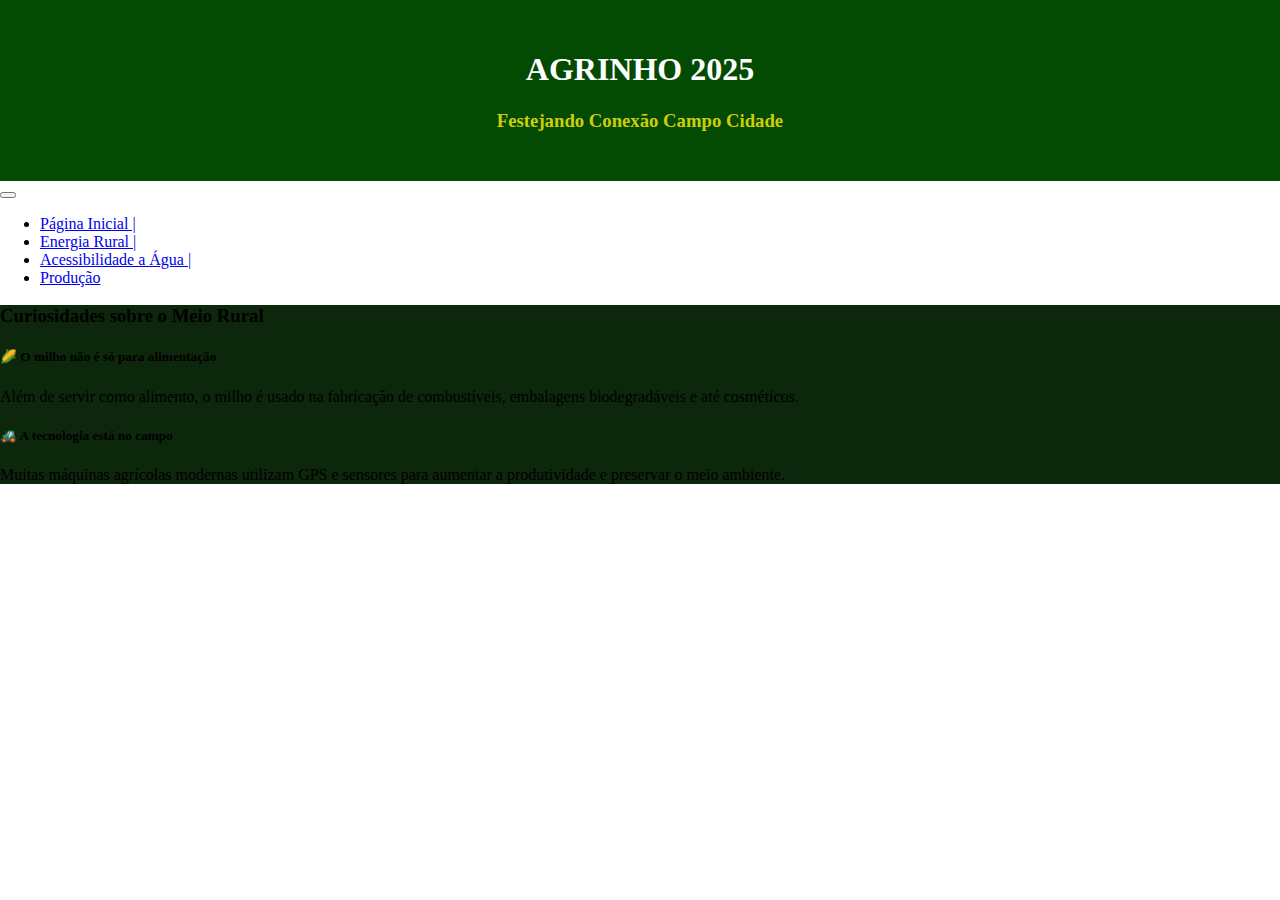
<file: agua.html>
<!DOCTYPE html>
<html lang="en">
<head>
    <meta charset="UTF-8">
    <meta name="viewport" content="width=device-width, initial-scale=1.0">
    <title>Document</title>
    <link href="https://cdn.jsdelivr.net/npm/bootstrap@5.3.5/dist/css/bootstrap.min.css" rel="stylesheet"
    integrity="sha384-SgOJa3DmI69IUzQ2PVdRZhwQ+dy64/BUtbMJw1MZ8t5HZApcHrRKUc4W0kG879m7" crossorigin="anonymous">
<link rel="stylesheet" href="agua.css">
</head>
<body>
     <section class="cabecalho">
        <h1>AGRINHO 2025</h1>
        <h3>Festejando Conexão Campo Cidade</h3>
    </section>

    <!--cabeçalho do site-->
    <nav class="navbar navbar-expand-lg bg-success">
        <div class="container-fluid ">
            <button class="navbar-toggler" type="button" data-bs-toggle="collapse" data-bs-target="#navbarNav"
                aria-controls="navbarNav" aria-expanded="false" aria-label="Toggle navigation">
                <span class="navbar-toggler-icon"></span>
            </button>
            <div class="collapse navbar-collapse justify-content-center" id="navbarNav">
                <ul class="navbar-nav">
                    <li class="nav-item">
                        <a class="nav-link active text-white" aria-current="page" href="index.html">Página Inicial |</a>
                    </li>
                    <li class="nav-item">
                        <a class="nav-link text-white" href="energia.html">Energia Rural |</a>
                    </li>
                    <li class="nav-item">
                        <a class="nav-link text-white" href="agua.html">Acessibilidade a Água |</a>
                    </li>
                    <li class="nav-item">
                        <a class="nav-link text-white" href="producao.html">Produção</a>
                    </li>
                </ul>
            </div>
        </div>
    </nav>
    <section class="py-5 bg-mc text-white">
        <div class="container">
            <h3 class="text-center mb-4">Curiosidades sobre o Meio Rural</h3>
            <div class="row">
                <div class="col-md-6">
                    <h5>🌽 O milho não é só para alimentação</h5>
                    <p>Além de servir como alimento, o milho é usado na fabricação de combustíveis, embalagens biodegradáveis e até cosméticos.</p>
                </div>
                <div class="col-md-6">
                    <h5>🚜 A tecnologia está no campo</h5>
                    <p>Muitas máquinas agrícolas modernas utilizam GPS e sensores para aumentar a produtividade e preservar o meio ambiente.</p>
                </div>
            </div>
        </div>
    </section>
    
</body>
</html>
</file>
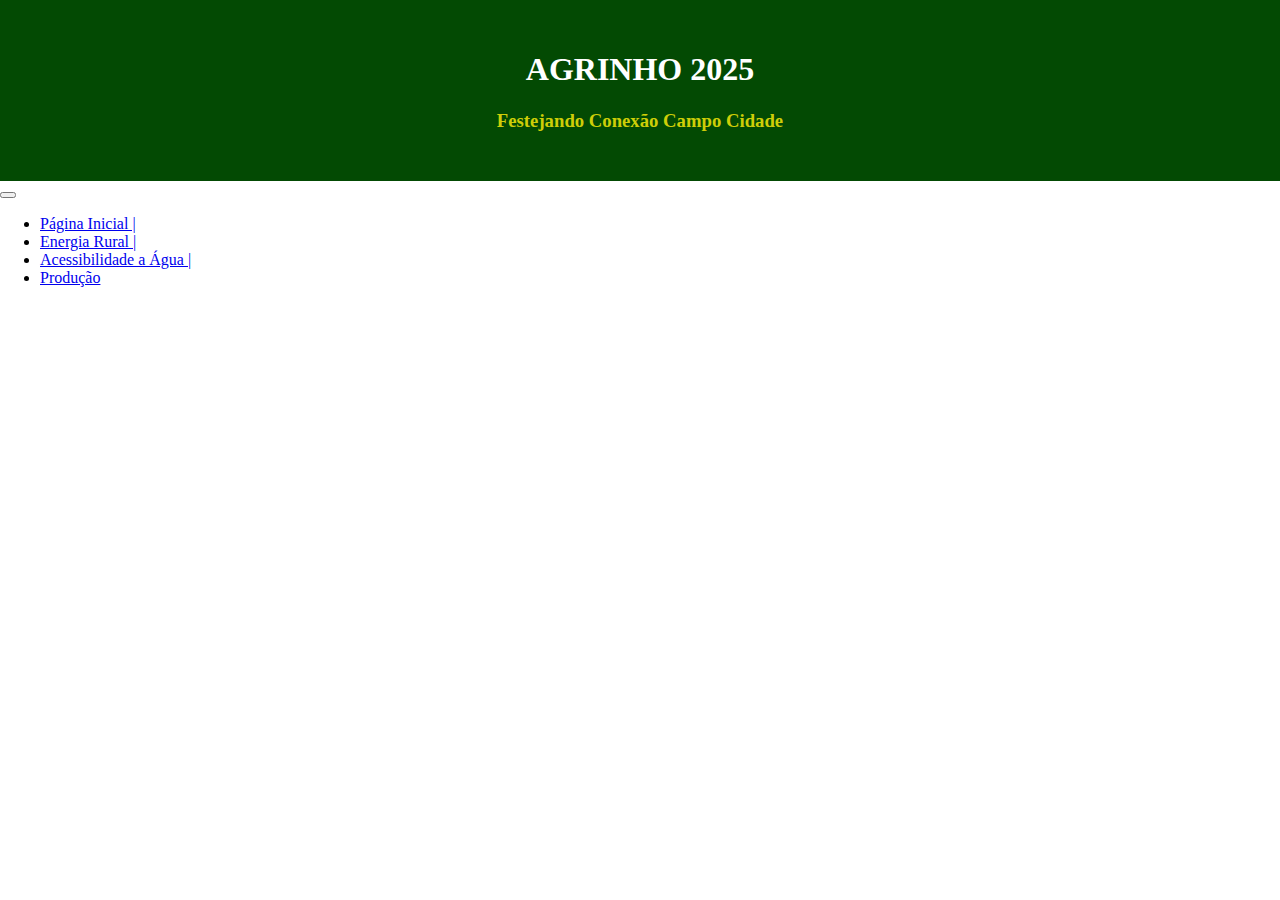
<file: energia.html>
<!DOCTYPE html>
<html lang="en">
<head>
    <meta charset="UTF-8">
    <meta name="viewport" content="width=device-width, initial-scale=1.0">
    <title>AGRINHO</title>
    <link href="https://cdn.jsdelivr.net/npm/bootstrap@5.3.5/dist/css/bootstrap.min.css" rel="stylesheet"
    integrity="sha384-SgOJa3DmI69IUzQ2PVdRZhwQ+dy64/BUtbMJw1MZ8t5HZApcHrRKUc4W0kG879m7" crossorigin="anonymous">
<link rel="stylesheet" href="energia.css">
</head>
<body>
     <section class="cabecalho">
        <h1>AGRINHO 2025</h1>
        <h3>Festejando Conexão Campo Cidade</h3>
    </section>

    <!--cabeçalho do site-->
    <nav class="navbar navbar-expand-lg bg-success">
        <div class="container-fluid ">
            <button class="navbar-toggler" type="button" data-bs-toggle="collapse" data-bs-target="#navbarNav"
                aria-controls="navbarNav" aria-expanded="false" aria-label="Toggle navigation">
                <span class="navbar-toggler-icon"></span>
            </button>
            <div class="collapse navbar-collapse justify-content-center" id="navbarNav">
                <ul class="navbar-nav">
                    <li class="nav-item">
                        <a class="nav-link active text-white" aria-current="page" href="index.html">Página Inicial |</a>
                    </li>
                    <li class="nav-item">
                        <a class="nav-link text-white" href="energia.html">Energia Rural |</a>
                    </li>
                    <li class="nav-item">
                        <a class="nav-link text-white" href="agua.html">Acessibilidade a Água |</a>
                    </li>
                    <li class="nav-item">
                        <a class="nav-link text-white" href="producao.html">Produção</a>
                    </li>
                </ul>
            </div>
        </div>
    </nav>
    
</body>
</html>
</file>
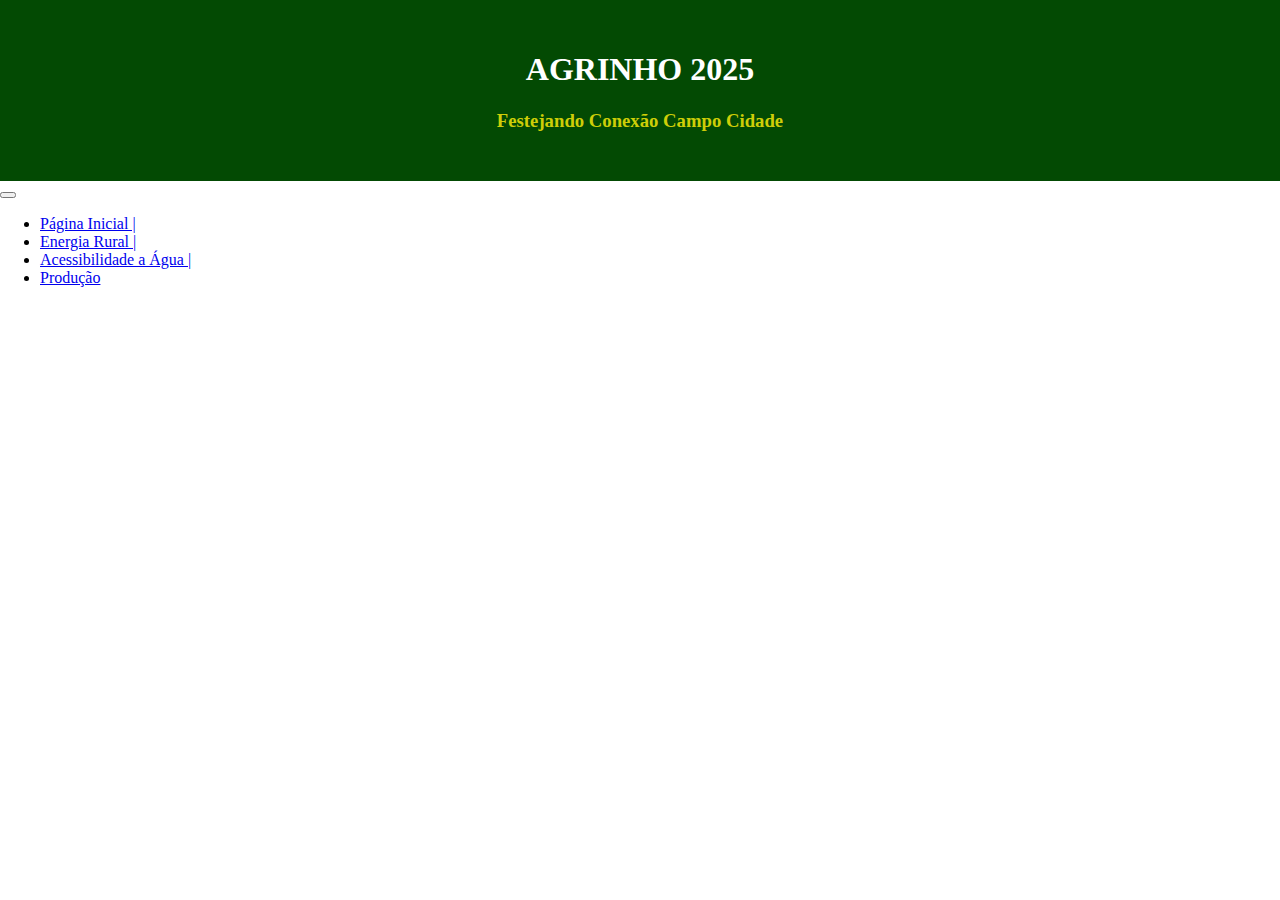
<file: producao.html>
<!DOCTYPE html>
<html lang="en">
<head>
    <meta charset="UTF-8">
    <meta name="viewport" content="width=device-width, initial-scale=1.0">
    <title>AGRINHO</title>
    <link href="https://cdn.jsdelivr.net/npm/bootstrap@5.3.5/dist/css/bootstrap.min.css" rel="stylesheet"
    integrity="sha384-SgOJa3DmI69IUzQ2PVdRZhwQ+dy64/BUtbMJw1MZ8t5HZApcHrRKUc4W0kG879m7" crossorigin="anonymous">
<link rel="stylesheet" href="producao.css">
</head>
<body>
    <section class="cabecalho">
        <h1>AGRINHO 2025</h1>
        <h3>Festejando Conexão Campo Cidade</h3>
    </section>

    <!--cabeçalho do site-->
    <nav class="navbar navbar-expand-lg bg-success">
        <div class="container-fluid ">
            <button class="navbar-toggler" type="button" data-bs-toggle="collapse" data-bs-target="#navbarNav"
                aria-controls="navbarNav" aria-expanded="false" aria-label="Toggle navigation">
                <span class="navbar-toggler-icon"></span>
            </button>
            <div class="collapse navbar-collapse justify-content-center" id="navbarNav">
                <ul class="navbar-nav">
                    <li class="nav-item">
                        <a class="nav-link active text-white" aria-current="page" href="index.html">Página Inicial |</a>
                    </li>
                    <li class="nav-item">
                        <a class="nav-link text-white" href="energia.html">Energia Rural |</a>
                    </li>
                    <li class="nav-item">
                        <a class="nav-link text-white" href="agua.html">Acessibilidade a Água |</a>
                    </li>
                    <li class="nav-item">
                        <a class="nav-link text-white" href="producao.html">Produção</a>
                    </li>
                </ul>
            </div>
        </div>
    </nav>
    
</body>
</html>
</file>
<file: agua.css>
body{
    padding: 0;
    margin: 0;
    font-family: "Pinyon Script", cursive;
}

.cabecalho{
    color: white;
    background-color: rgba(1, 73, 1, 0.993);
    text-align: center;
    padding: 30px;
}

.cabecalho h3{
    color: rgb(206, 206, 8);
}

p .alinha{
    text-align: right;
}
.img-agro{
    width: 300px;
}

.br-3{
    border-radius: 15px;
}

.img-card{
    max-height: 250px;
}

.img-slide{
    max-height: 400px;
}

.footer{
    background-color:rgba(1, 73, 1, 0.993);
    color: white;
    text-align: center;
    padding: 5px;
}

.bg-mc{
    background-color: rgb(12, 39, 12);
}
</file>
<file: energia.css>
body{
    padding: 0;
    margin: 0;
    font-family: "Pinyon Script", cursive;
}

.cabecalho{
    color: white;
    background-color: rgba(1, 73, 1, 0.993);
    text-align: center;
    padding: 30px;
}

.cabecalho h3{
    color: rgb(206, 206, 8);
}

p .alinha{
    text-align: right;
}
.img-agro{
    width: 300px;
}

.br-3{
    border-radius: 15px;
}

.img-card{
    max-height: 250px;
}

.img-slide{
    max-height: 400px;
}

.footer{
    background-color:rgba(1, 73, 1, 0.993);
    color: white;
    text-align: center;
    padding: 5px;
}

.bg-mc{
    background-color: rgb(12, 39, 12);
}
</file>
<file: producao.css>
body{
    padding: 0;
    margin: 0;
    font-family: "Pinyon Script", cursive;
}

.cabecalho{
    color: white;
    background-color: rgba(1, 73, 1, 0.993);
    text-align: center;
    padding: 30px;
}

.cabecalho h3{
    color: rgb(206, 206, 8);
}

p .alinha{
    text-align: right;
}
.img-agro{
    width: 300px;
}

.br-3{
    border-radius: 15px;
}

.img-card{
    max-height: 250px;
}

.img-slide{
    max-height: 400px;
}

.footer{
    background-color:rgba(1, 73, 1, 0.993);
    color: white;
    text-align: center;
    padding: 5px;
}

.bg-mc{
    background-color: rgb(12, 39, 12);
}
</file>
